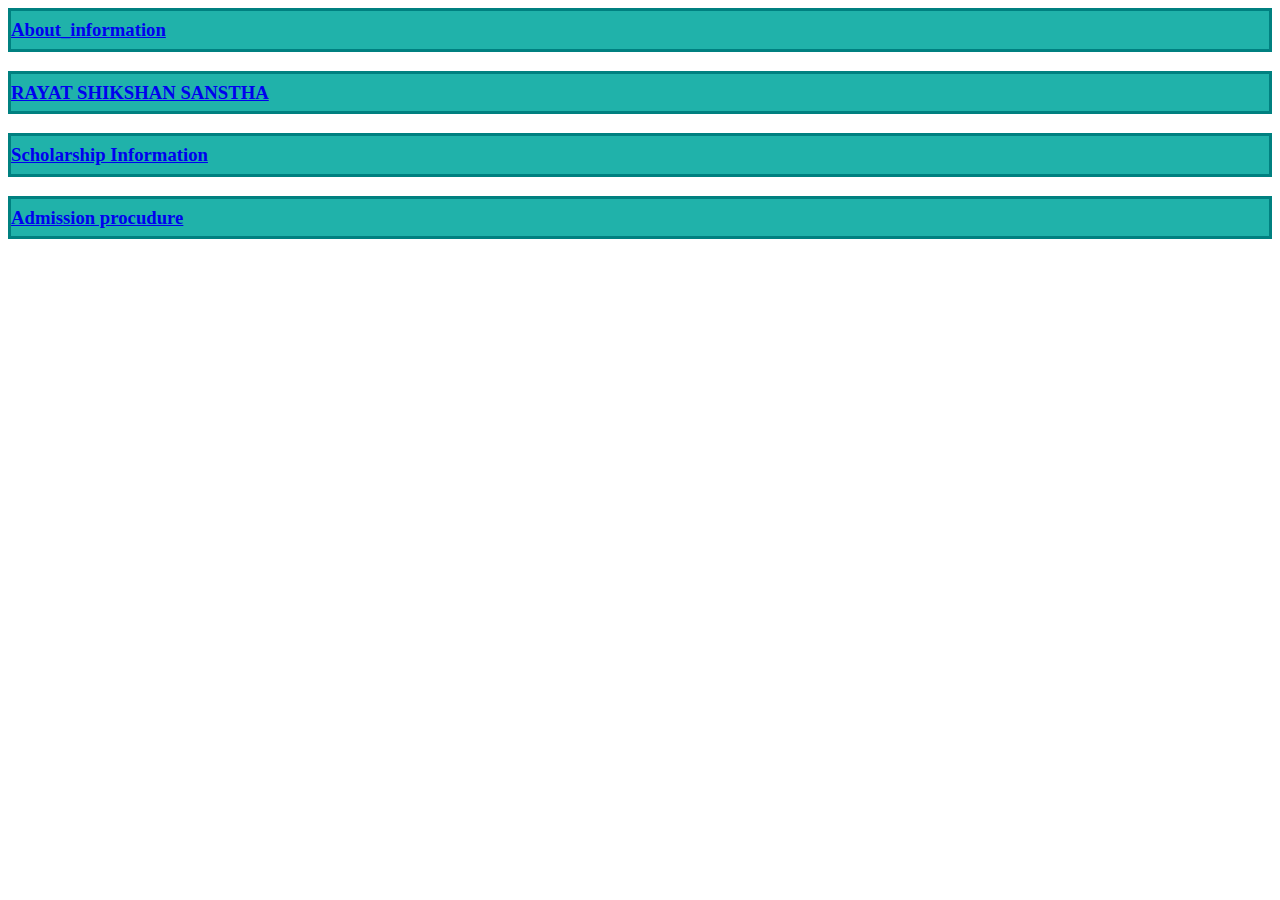
<file: more_Info.html>
<html>
    <title> About Information </title>
    
    <link rel="stylesheet" href="about_style.css"/>
    
  
<head>
            <h3><a href="About_information.html">About_information</a>
            </h3>
            <h3> <a href="Rayat_shikshan_sanstha.html">RAYAT SHIKSHAN SANSTHA </a>
            </h3>
            <h3> <a href="Scholarship_Infromation_page.html">Scholarship Information</a></li>
            <h3>
                 <a href="administraction.html">Admission procudure</a>
            </h3>
            


</head>

</style>
</file>
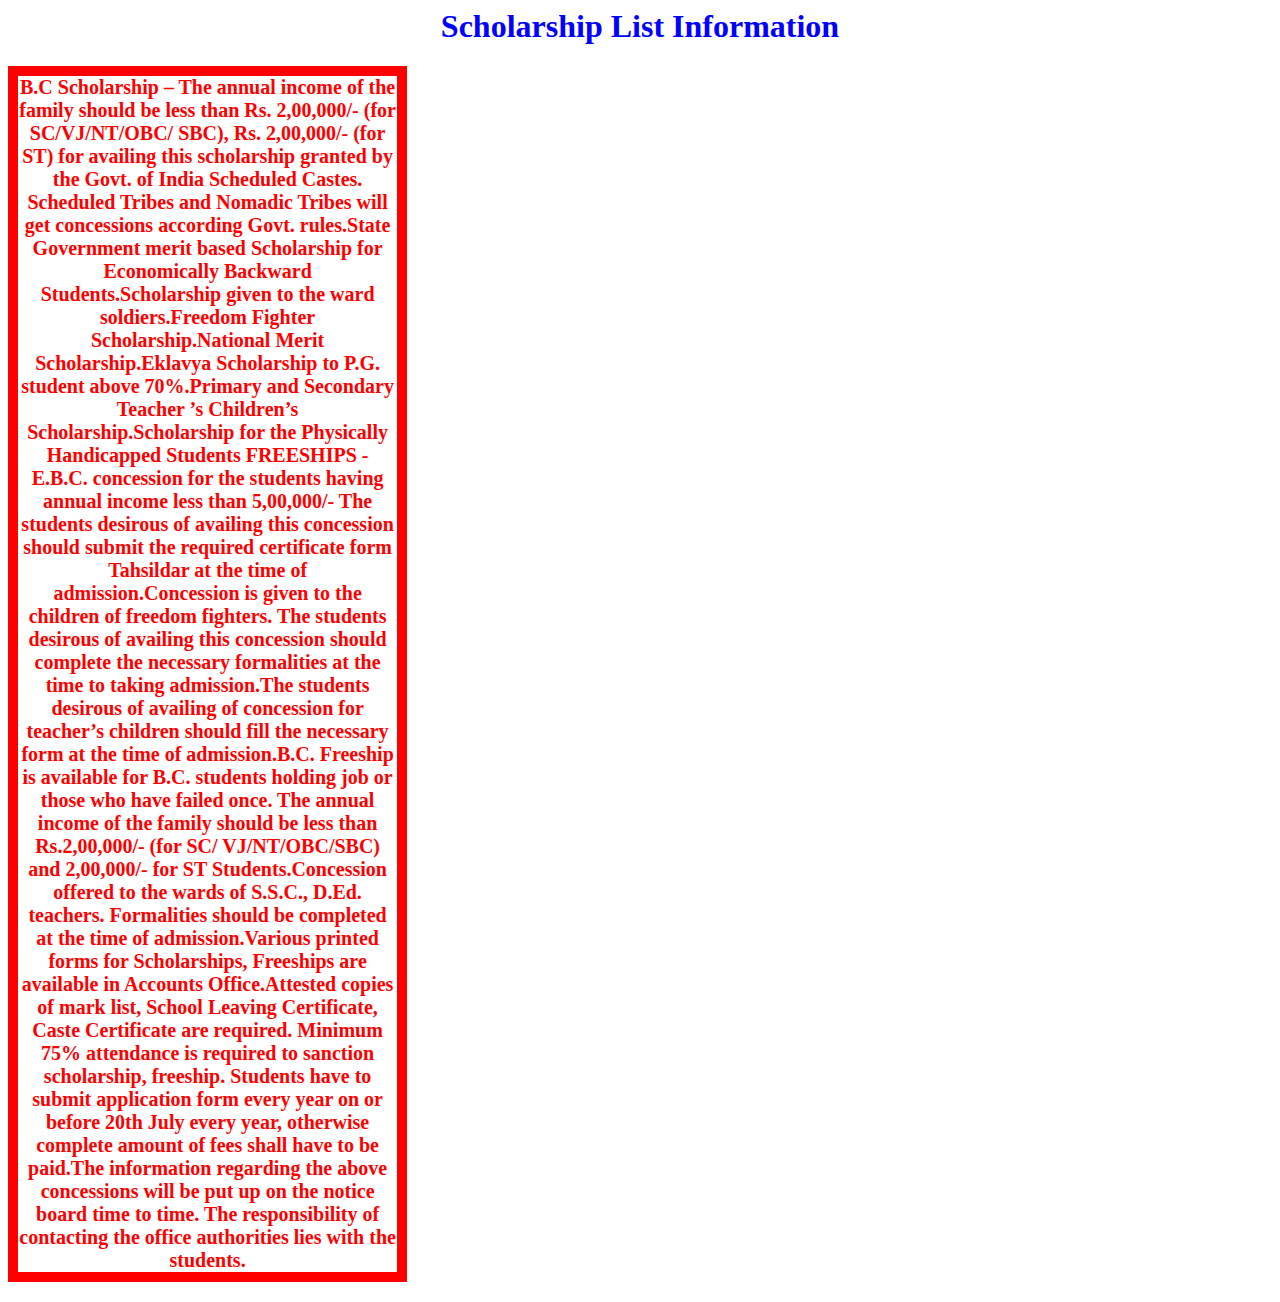
<file: scholarship_List.html>
<html>

<title> Scholarship List Information</title>
<link rel="stylesheet"  href="scholar_style.css"/>



<h1> Scholarship List Information</h1>
<h3>
    <div class="a">
        B.C Scholarship – The annual income of the family should be less than Rs. 2,00,000/- (for SC/VJ/NT/OBC/ SBC), Rs. 2,00,000/- (for ST) for availing this scholarship granted by the Govt. of India Scheduled Castes. Scheduled Tribes and Nomadic Tribes will get concessions according Govt. rules.State Government merit based Scholarship for Economically Backward Students.Scholarship given to the ward soldiers.Freedom Fighter Scholarship.National Merit Scholarship.Eklavya Scholarship to P.G. student above 70%.Primary and Secondary Teacher ’s Children’s Scholarship.Scholarship for the Physically Handicapped Students
        
        FREESHIPS - E.B.C. concession for the students having annual income less than 5,00,000/- The students desirous of availing this concession should submit the required certificate form Tahsildar at the time of admission.Concession is given to the children of freedom fighters. The students desirous of availing this concession should complete the necessary formalities at the time to taking admission.The students desirous of availing of concession for teacher’s children should fill the necessary form at the time of admission.B.C. Freeship is available for B.C. students holding job or those who have failed once. The annual income of the family should be less than Rs.2,00,000/- (for SC/ VJ/NT/OBC/SBC) and 2,00,000/- for ST Students.Concession offered to the wards of S.S.C., D.Ed. teachers. Formalities should be completed at the time of admission.Various printed forms for Scholarships, Freeships are available in Accounts Office.Attested copies of mark list, School Leaving Certificate, Caste Certificate are required.
        
        Minimum 75% attendance is required to sanction scholarship, freeship.
        
        Students have to submit application form every year on or before 20th July every year, otherwise complete amount of fees shall have to be paid.The information regarding the above concessions will be put up on the notice board time to time. The responsibility of contacting the office authorities lies with the students.
        </div>
</h3>
</html>
</file>
<file: about_style.css>
h2{

    color:red;
    text-align: center;
}
h4{

    background-color: lightseagreen;
    color:white;
    line-height: 1cm;
    border-style: solid;
    border-color:red blue pink yellow;
    border-color:teal;
    border-width: medium;
}
h5{
    
    background-color: lightseagreen;
    color:white;
    line-height: 1cm;
    border-style: solid;
    border-color:red blue pink yellow;
    border-color:teal;
    border-width: medium;
}
h3{
    
    background-color: lightseagreen;
    color:white;
    line-height: 1cm;
    border-style: solid;
    border-color:red blue pink yellow;
    border-color:teal;
    border-width: medium;

}
</file>
<file: scholar_style.css>
h1{
    color: blue;
    text-align: center;
}

h3{

    width: 30%;
    border: solid 10px;
    font-size: 20px;
    color: red;
   text-align: center;
}
h4{
    
    
    width: 30%;
    border: solid 10px;

    color:green;
    font-size: 20px;
    text-align: center;
    
}
</file>
